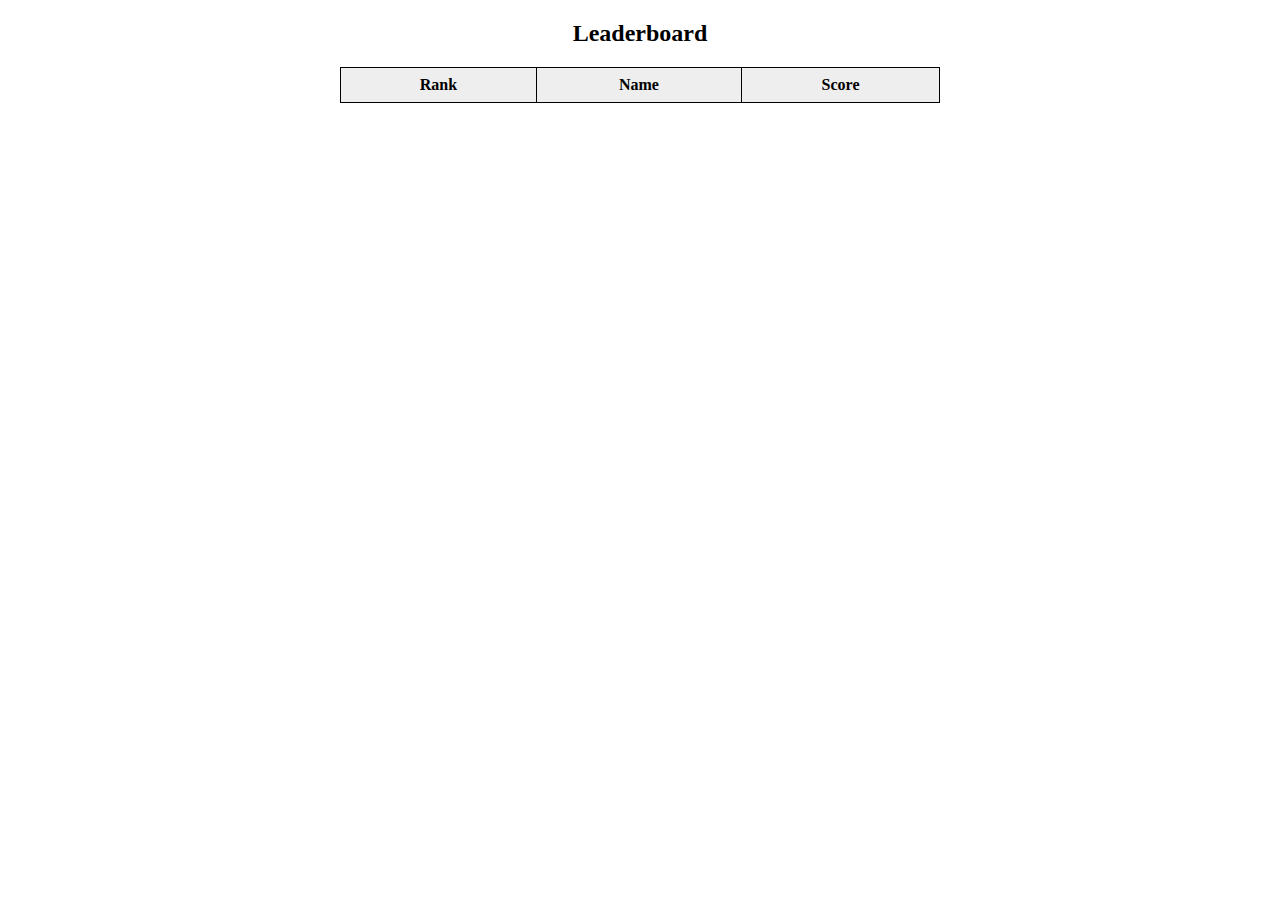
<file: puzzle-frontend-main/leaderboard.html>
<!DOCTYPE html>
<html>
<head>
	<title>Leaderboard</title>
	<style>
		#leaderboard {
  margin: 20px auto;
  max-width: 600px;
}

#leaderboard h2 {
  text-align: center;
}

#leaderboard table {
  width: 100%;
  border-collapse: collapse;
}

#leaderboard th, #leaderboard td {
  border: 1px solid black;
  padding: 8px;
  text-align: center;
}

#leaderboard th {
  background-color: #eee;
}

#leaderboard tr:nth-child(even) {
  background-color: #f2f2f2;
}

	</style>
</head>
<body>
	<div id="leaderboard">
        <h2>Leaderboard</h2>
        <table>
          <thead>
            <tr>
              <th>Rank</th>
              <th>Name</th>
              <th>Score</th>
            </tr>
          </thead>
          <tbody id="leaderboard-body">
          </tbody>
        </table>
      </div>
      
	   <script>
        const leaderboardBody = document.getElementById('leaderboard-body');

        const leaderboardData = [];
        async function getscore() {
            const response = await fetch(`https://puzzle12backend.onrender.com/auth/getallscores`, {
                method: "POST",

                headers: {
                    "Content-Type": "application/json",
                },
            });
            const leaderboardData = await response.json();
            //console.log(leaderboardData)
            if (leaderboardData != undefined) {
                //console.log(leaderboardData)
                // Sort the data by score in descending order
                leaderboardData.sort((a, b) => b.score - a.score);

                // Loop through the data and add it to the leaderboard table
                for (let i = 0; i < leaderboardData.length; i++) {
                    const row = document.createElement('tr');
                    const rankCell = document.createElement('td');
                    const nameCell = document.createElement('td');
                    const scoreCell = document.createElement('td');

                    rankCell.textContent = i + 1;
                    nameCell.textContent = leaderboardData[i].name;
                    scoreCell.textContent = leaderboardData[i].score;

                    row.appendChild(rankCell);
                    row.appendChild(nameCell);
                    row.appendChild(scoreCell);

                    leaderboardBody.appendChild(row);
                }
            }
            // //console.log(leaderboardData)
            // setallemails(json)
        }

        getscore()



    </script>
</body>
</html>
</file>
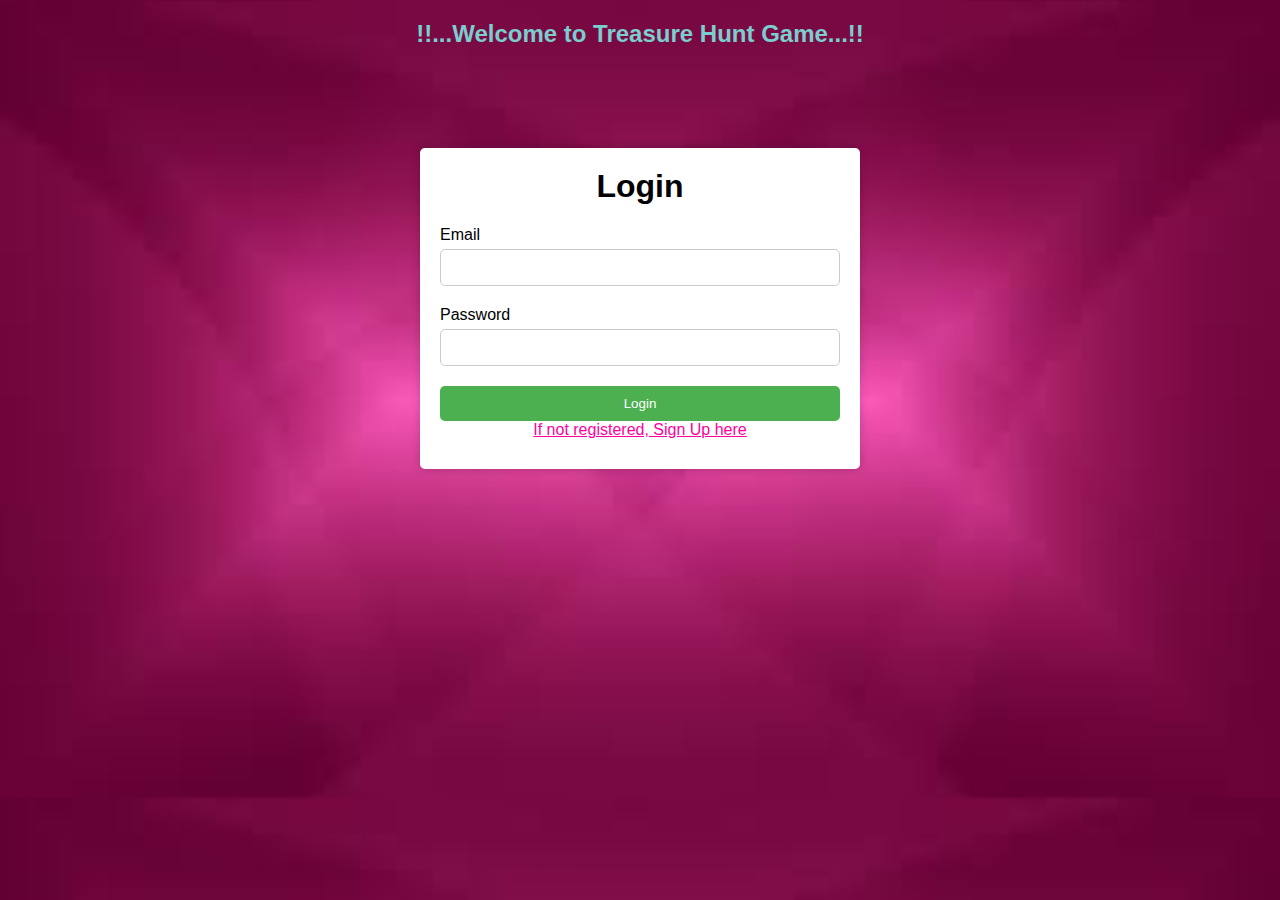
<file: puzzle-frontend-main/login.html>
<!DOCTYPE html>
<html>
  <head>
    <title>Login Page</title>
    <link rel="stylesheet" href="login.css">
  </head>
  <body>
    <h2 style="color: rgb(122, 206, 206)"> !!...Welcome to Treasure Hunt Game...!!</h2>
    <div class="login-container">
      <h1>Login</h1>
      <form>
        <label for="email">Email</label>
        <input type="email" id="email" name="email" required>
        <label for="password">Password</label>
        <input type="password" id="password" name="password" required>
        <input type="submit" value="Login">
      </form>
      <a style="color: rgb(255, 0, 157);" href="user.html" id="login" target="_blank">If not registered, Sign Up here</a>
      <div class="error-message"></div>
    </div>
    <script src="login.js"></script>
  </body>
</html>
</file>
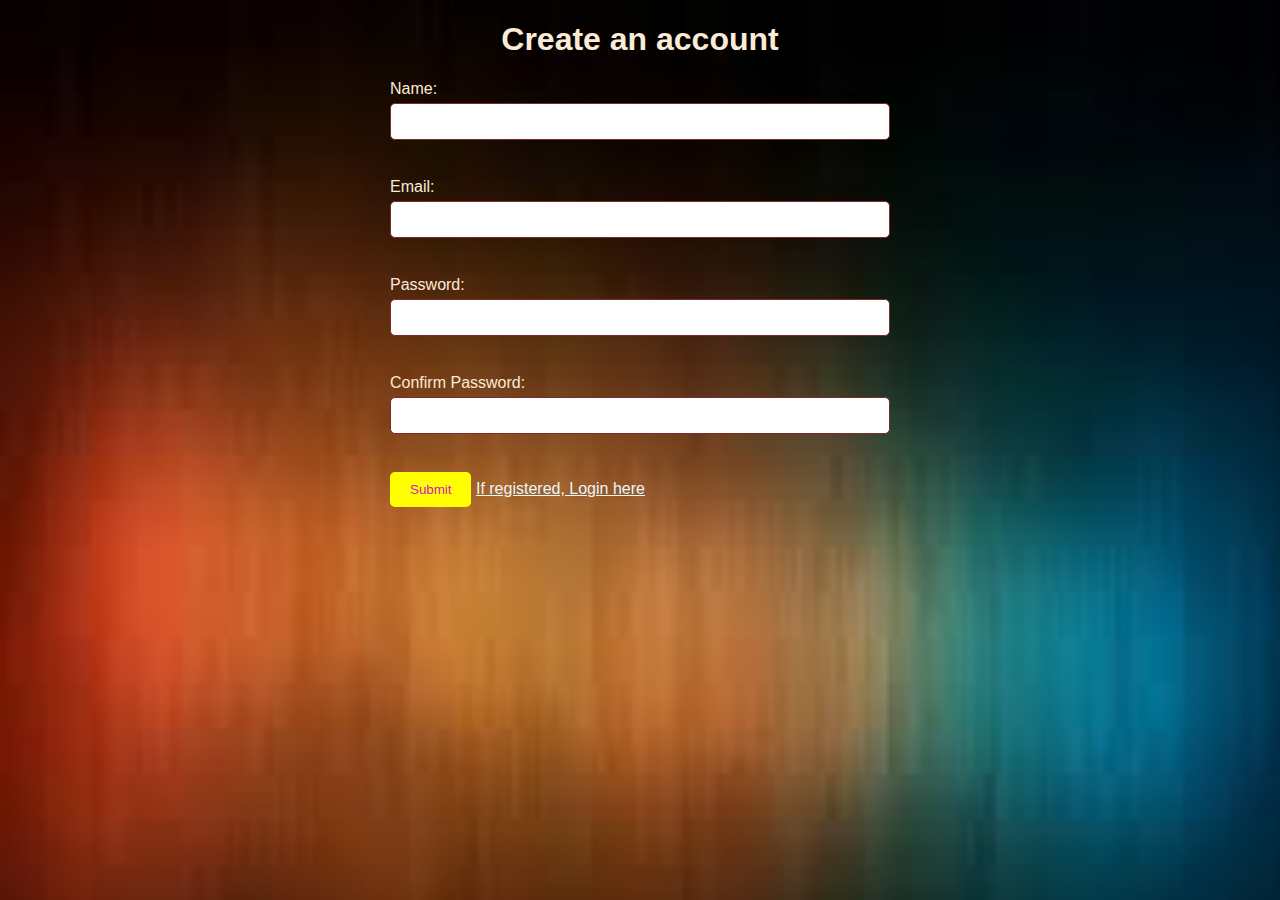
<file: puzzle-frontend-main/user.html>
<!DOCTYPE html>
<html>

<head>
  <title>Signup Page</title>
  <link rel="stylesheet" href="user.css">

</head>

<body>
  <h1 style="color:antiquewhite">Create an account</h1>
  <form>
    <label for="name" style="color:antiquewhite">Name:</label>
    <input type="text" id="name" name="name"><br><br>
    <label for="email" style="color:antiquewhite">Email:</label>
    <input type="email" id="email" name="email"><br><br>
    <label for="password" style="color:antiquewhite">Password:</label>
    <input type="password" id="password" name="password"><br><br>
    <label for="confirm-password" style="color:antiquewhite">Confirm Password:</label>
    <input type="password" id="confirm-password" name="confirm-password"><br><br>
    <input type="submit" value="Submit" style="color:rgb(209, 22, 190)">
    <a style="color: rgb(234, 247, 249);" href="login.html" id="signup" target="_blank">If registered, Login here</a>
  </form>
</body>
<script src="user.js"></script>

</html>
</file>
<file: puzzle-frontend-main/login.css>
body {
    margin: 0;
    padding: 0;
    font-family: Arial, sans-serif;
    background-color: #f5f5f5;
    background-image:url("img2.jpeg");
    background-size: cover;
  }
  
  .login-container {
    background-color: #fff;
    margin: 100px auto;
    max-width: 400px;
    padding: 20px;
    text-align: center;
    border-radius: 5px;
    box-shadow: 0 0 10px rgba(0, 0, 0, 0.2);
  }
  
  h1 {
    margin-top: 0;
  }
  h2{
    margin-bottom: 500;
    text-align: center;
    padding: 0px;
  }
  
  form {
    display: flex;
    flex-direction: column;
  }
  
  label {
    text-align: left;
    margin-bottom: 5px;
  }
  
  input[type="email"],
  input[type="password"] {
    padding: 10px;
    border-radius: 5px;
    border: 1px solid #ccc;
    box-sizing: border-box;
    margin-bottom: 20px;
  }
  
  input[type="submit"] {
    background-color: #4CAF50;
    color: #fff;
    border: none;
    padding: 10px 20px;
    border-radius: 5px;
    cursor: pointer;
  }
  
  .error-message {
    color: red;
    margin-top: 10px;
  }
</file>
<file: puzzle-frontend-main/user.css>
body {
    font-family: Arial, sans-serif;
    background-image:url("img1.jpeg");
    background-size: cover;
  }
  
  h1 {
    text-align: center;
  }
  
  form {
    margin: 0 auto;
    max-width: 500px;
  }
  
  label {
    display: block;
    margin-bottom: 5px;
  }
  
  input[type="text"],
  input[type="email"],
  input[type="password"] {
    width: 100%;
    padding: 10px;
    border-radius: 5px;
    border: 1px solid #7d2a2a;
    box-sizing: border-box;
    margin-bottom: 20px;
  }
  
  input[type="submit"] {
    background-color: yellow;
    color: white;
    border: none;
    padding: 10px 20px;
    border-radius: 5px;
    cursor: pointer;
  }
</file>
